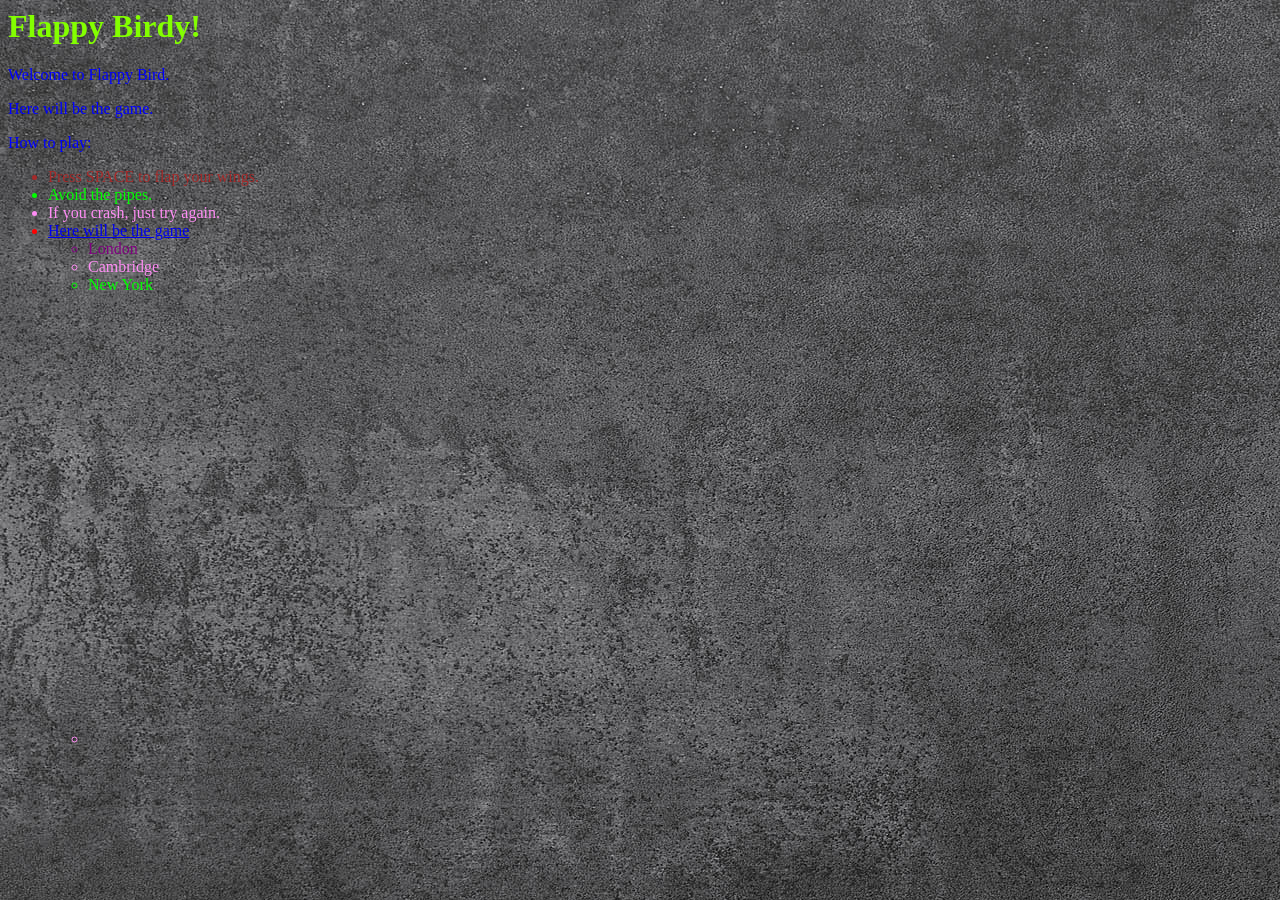
<file: Webapp-flappy-master/pages/index.html>
<!DOCTYPE.html>

  <html>

<head>
  <title>Flappy Birdy!</title>
  <link rel="stylesheet" href="../assets/style.css"/>
</head>

<body>
  <h1>Flappy Birdy!</h1>
  <p>Welcome to Flappy Bird.
  <P>Here will be the game.</P>
  <p>How to play:</p>

  <ul>
    <li class= "s" id= "instructions">Press SPACE to flap your wings.</li>
    <li class="j">Avoid the pipes.</li>
    <li class= "s">If you crash, just try again.</li>
    <li><a href="example.html">Here will be the game</a></li>

  <ul>
    <li class="j" id= "city">London</li>
    <li class= "s">Cambridge</li>
    <li class="j">New York</li>
    <li class= "s"Shang Hai</li>
    <iframe src="https://www.google.com/maps/embed?pb=!1m14!1m12!1m3!1d19562.30103456741!2d0.08423995!3d52.20182035!2m3!1f0!2f0!3f0!3m2!1i1024!2i768!4f13.1!5e0!3m2!1sen!2suk!4v1563269427536!5m2!1sen!2suk" width="600" height="450" frameborder="0" style="border:0" allowfullscreen></iframe>
  </ul>
</body>
</html>
</file>
<file: Webapp-flappy-master/assets/style.css>
h1 {
  color: #83ff00;
}
li {
   color: red;
}

.j {
  color: #00ff00;
}
.s {
  color: #ff8df5;
}
#city {
  color: purple;
}
#instructions {
  color: brown;
  font-style: bold;
}
p {
  color: blue;
}

body {
 background-image: url("../assets/grey.jpg");
 /* background-color: #cccccc; */
}
</file>
